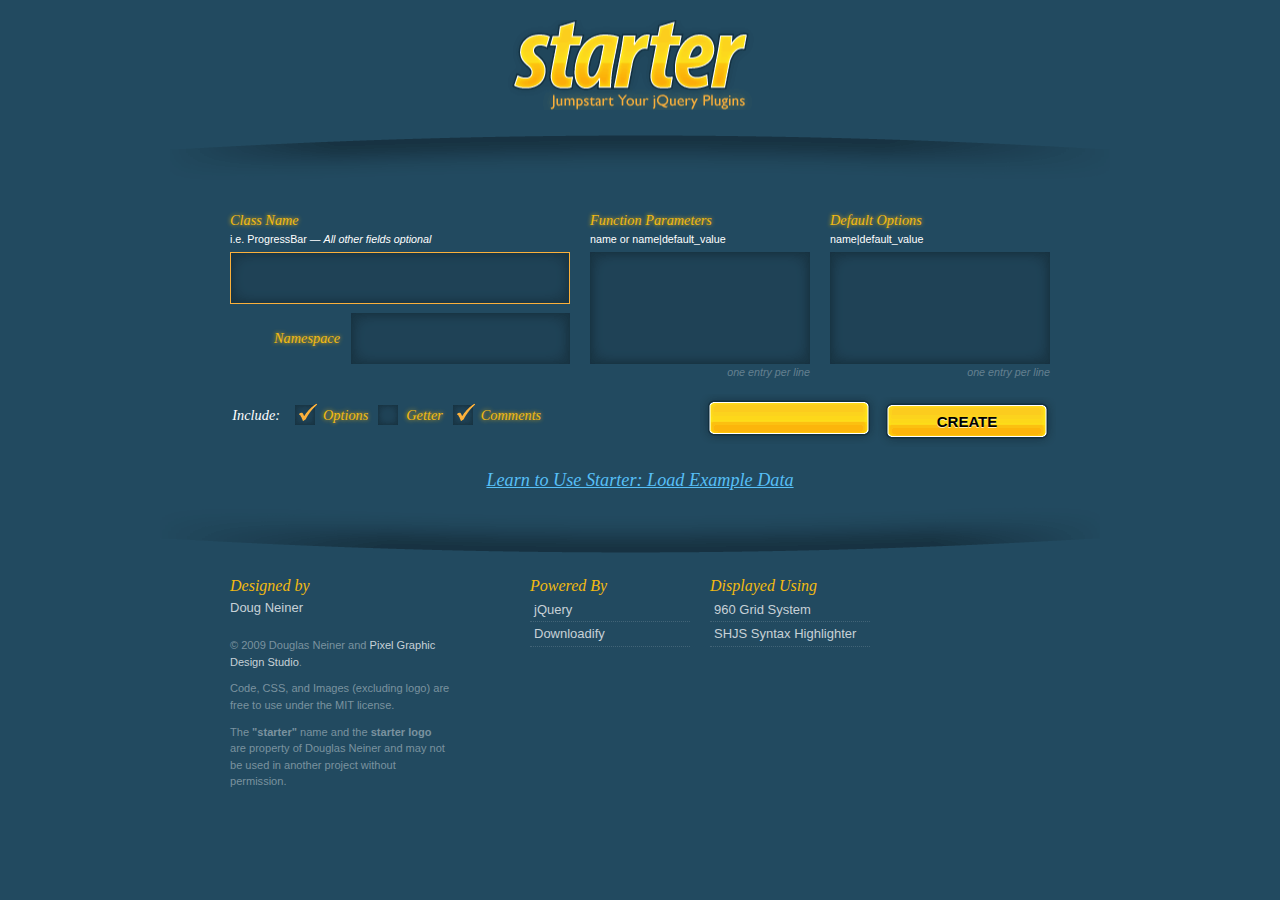
<file: index.html>
<!DOCTYPE html PUBLIC "-//W3C//DTD XHTML 1.0 Strict//EN"
	"http://www.w3.org/TR/xhtml1/DTD/xhtml1-strict.dtd">

<html xmlns="http://www.w3.org/1999/xhtml" xml:lang="en" lang="en">
<head>
	<meta http-equiv="Content-Type" content="text/html; charset=utf-8"/>

	<title>Starter | Jumpstart Your jQuery Plugin Development</title>
	<link rel="stylesheet" href="css/live.css?rev=1.0" type="text/css" media="screen" charset="utf-8" />
	<script src="js/engine.js?rev=1.0" type="text/javascript" charset="utf-8"></script>
</head>

<body>
	<div class="container_16">
		<div id="header" class="grid_6 suffix_10">
			Starter <em>Jumpstart Your jQuery Plugins</em>
		</div>
		<div id="top-shadow" class="shadow grid_16"></div>

		<form action="/builder" method="get" accept-charset="utf-8">
			<fieldset id="class_and_namespace_options" class="grid_6 prefix_1">
				<label id="class_name">
					Class Name <small>i.e. ProgressBar &mdash; <em>All other fields optional</em></small>
					<span class="shadow"><input type="text" name="class_name" value="" /></span>
				</label><label id="namespace">
					<span class="nm_lbl">Namespace</span>
					<span class="shadow"><input type="text" name="namespace" value="" /></span>
				</label>
			</fieldset>
			<label id="function_parameters" class="grid_4 text_area_label">
				Function Parameters <small>name or name|default_value</small>
				<span class="shadow"><textarea name="variables"></textarea></span><small class="alt">one entry per line</small>
			</label>
			<label id="default_options" class="grid_4 text_area_label suffix_1">
				Default Options <small>name|default_value</small>
				<span class="shadow"><textarea name="options"></textarea></span><small class="alt">one entry per line</small>
			</label>
			<div class='clear'></div>
			<div id="include_choices" class="grid_7 prefix_1">
				<span class="label">Include: </span>
				<label><input type="checkbox" checked="checked" name="include_options" value="true" id="include_options" /> Options</label>
				<label><input type="checkbox" name="include_getter" value="true" id="include_getter" /> Getter</label>
				<label><input type="checkbox" checked="checked" name="include_comments" value="true" id="include_comments" /> Comments</label>
			</div>
			<div id="action_buttons" class="grid_6 prefix_1">
				<div id="download" class="button alpha"></div>
				<a href="#" class="button omega" id="create">Create</a>
			</div>
		</form>
		<div id="example" class="grid_16">
			<a href="#">Learn to Use Starter: Load Example Data</a>
		</div>
		<div id="code_wrapper" class="grid_14 prefix_1 suffix_1">
			<div class="code-shadow-top code-shadow"></div>
			<p class="preview">Click the Download button to save the following code to your hard drive.</p>

			<div class="code-shadow-bottom code-shadow"></div>
		</div>

		<div id="bottom-shadow" class="shadow grid_16"></div>
		<div id="credits-design" class="credits grid_4 prefix_1 suffix_1">
			<h2>Designed by</h2>
			<p><a href="http://twitter.com/dougneiner">Doug Neiner</a></p>
			<div id='copyright'>
				<p>&copy; 2009 Douglas Neiner and <a href="http://pixelgraphics.us">Pixel Graphic Design Studio</a>.</p>
				<p>Code, CSS, and Images (excluding logo) are free to use under the MIT license.</p>
				<p>The <strong>"starter"</strong> name and the <strong>starter logo</strong> are property of Douglas Neiner and may not be used in another project without permission.</p>
			</div>
		</div>
		<div class="credits grid_3">
			<h2>Powered By</h2>
			<ul>
				<li><a href="http://www.jquery.com">jQuery</a></li>
				<li><a href="http://downloadify.pixelgraphics.us">Downloadify</a></li>
			</ul>
		</div>
		<div class="credits grid_3 suffix_1">
			<h2>Displayed Using</h2>
			<ul>
				<li><a href="http://960.gs">960 Grid System</a></li>
				<li><a href="http://shjs.sourceforge.net/">SHJS Syntax Highlighter</a></li>
			</ul>
		</div>
	</div>
	<!--<script type="text/javascript">
	var gaJsHost = (("https:" == document.location.protocol) ? "https://ssl." : "http://www.");
	document.write(unescape("%3Cscript src='" + gaJsHost + "google-analytics.com/ga.js' type='text/javascript'%3E%3C/script%3E"));
	</script>
	<script type="text/javascript">
	try {
	var pageTracker = _gat._getTracker("UA-1446687-3");
	pageTracker._trackPageview();
	} catch(err) {}</script>-->
</body>
</html>
</file>
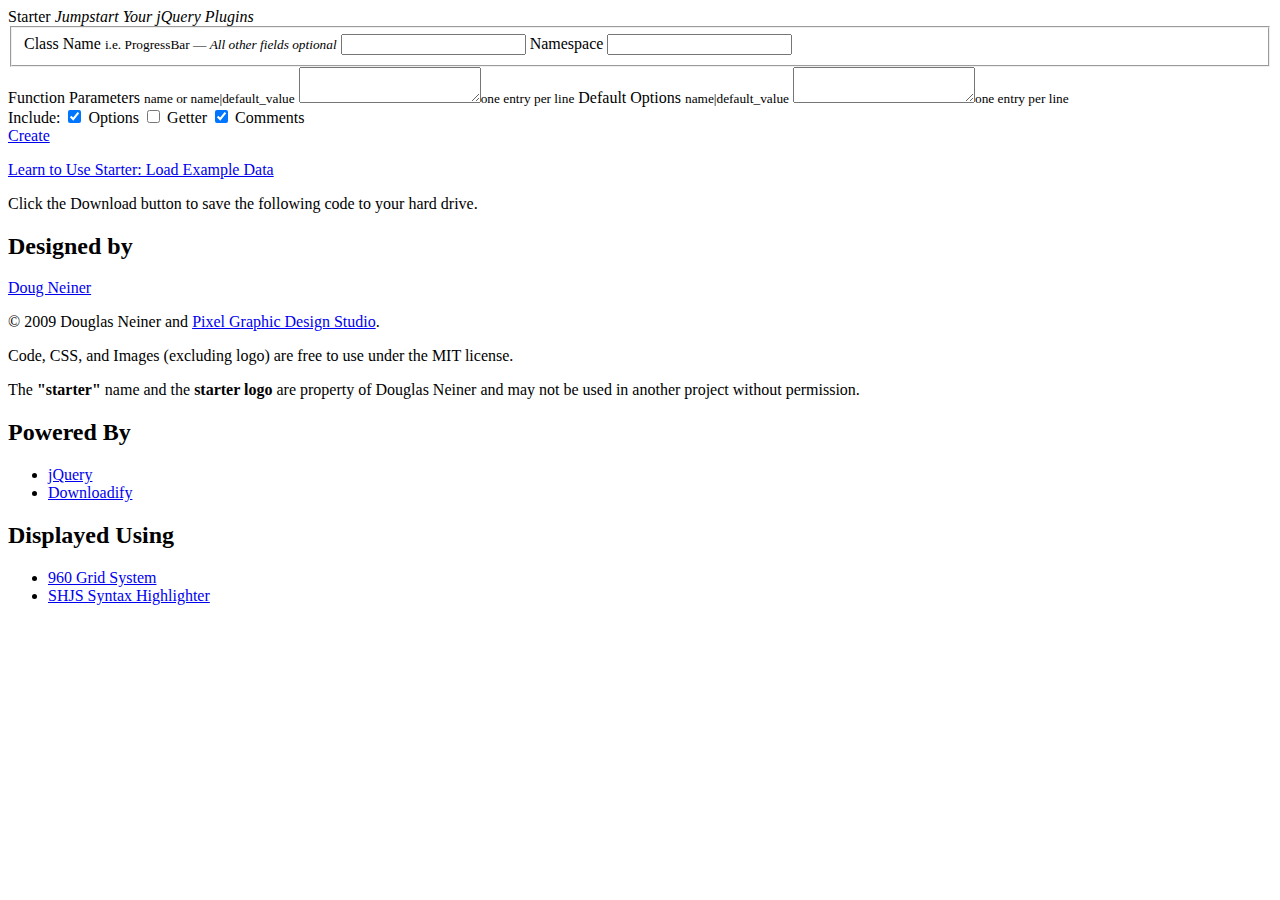
<file: src/inc/footer.html>
</head>

<body>
	<div class="container_16">
		<div id="header" class="grid_6 suffix_10">
			Starter <em>Jumpstart Your jQuery Plugins</em>
		</div>
		<div id="top-shadow" class="shadow grid_16"></div>

		<form action="/builder" method="get" accept-charset="utf-8">
			<fieldset id="class_and_namespace_options" class="grid_6 prefix_1">
				<label id="class_name">
					Class Name <small>i.e. ProgressBar &mdash; <em>All other fields optional</em></small>
					<span class="shadow"><input type="text" name="class_name" value="" /></span>
				</label><label id="namespace">
					<span class="nm_lbl">Namespace</span>
					<span class="shadow"><input type="text" name="namespace" value="" /></span>
				</label>
			</fieldset>
			<label id="function_parameters" class="grid_4 text_area_label">
				Function Parameters <small>name or name|default_value</small>
				<span class="shadow"><textarea name="variables"></textarea></span><small class="alt">one entry per line</small>
			</label>
			<label id="default_options" class="grid_4 text_area_label suffix_1">
				Default Options <small>name|default_value</small>
				<span class="shadow"><textarea name="options"></textarea></span><small class="alt">one entry per line</small>
			</label>
			<div class='clear'></div>
			<div id="include_choices" class="grid_7 prefix_1">
				<span class="label">Include: </span>
				<label><input type="checkbox" checked="checked" name="include_options" value="true" id="include_options" /> Options</label>
				<label><input type="checkbox" name="include_getter" value="true" id="include_getter" /> Getter</label>
				<label><input type="checkbox" checked="checked" name="include_comments" value="true" id="include_comments" /> Comments</label>
			</div>
			<div id="action_buttons" class="grid_6 prefix_1">
				<div id="download" class="button alpha"></div>
				<a href="#" class="button omega" id="create">Create</a>
			</div>
		</form>
		<div id="example" class="grid_16">
			<a href="#">Learn to Use Starter: Load Example Data</a>
		</div>
		<div id="code_wrapper" class="grid_14 prefix_1 suffix_1">
			<div class="code-shadow-top code-shadow"></div>
			<p class="preview">Click the Download button to save the following code to your hard drive.</p>

			<div class="code-shadow-bottom code-shadow"></div>
		</div>

		<div id="bottom-shadow" class="shadow grid_16"></div>
		<div id="credits-design" class="credits grid_4 prefix_1 suffix_1">
			<h2>Designed by</h2>
			<p><a href="http://twitter.com/dougneiner">Doug Neiner</a></p>
			<div id='copyright'>
				<p>&copy; 2009 Douglas Neiner and <a href="http://pixelgraphics.us">Pixel Graphic Design Studio</a>.</p>
				<p>Code, CSS, and Images (excluding logo) are free to use under the MIT license.</p>
				<p>The <strong>"starter"</strong> name and the <strong>starter logo</strong> are property of Douglas Neiner and may not be used in another project without permission.</p>
			</div>
		</div>
		<div class="credits grid_3">
			<h2>Powered By</h2>
			<ul>
				<li><a href="http://www.jquery.com">jQuery</a></li>
				<li><a href="http://downloadify.pixelgraphics.us">Downloadify</a></li>
			</ul>
		</div>
		<div class="credits grid_3 suffix_1">
			<h2>Displayed Using</h2>
			<ul>
				<li><a href="http://960.gs">960 Grid System</a></li>
				<li><a href="http://shjs.sourceforge.net/">SHJS Syntax Highlighter</a></li>
			</ul>
		</div>
	</div>
	<!--<script type="text/javascript">
	var gaJsHost = (("https:" == document.location.protocol) ? "https://ssl." : "http://www.");
	document.write(unescape("%3Cscript src='" + gaJsHost + "google-analytics.com/ga.js' type='text/javascript'%3E%3C/script%3E"));
	</script>
	<script type="text/javascript">
	try {
	var pageTracker = _gat._getTracker("UA-1446687-3");
	pageTracker._trackPageview();
	} catch(err) {}</script>-->
</body>
</html>
</file>
<file: css/live.css>
html,body,div,span,applet,object,iframe,h1,h2,h3,h4,h5,h6,p,blockquote,pre,a,abbr,acronym,address,big,cite,code,del,dfn,em,font,img,ins,kbd,q,s,samp,small,strike,strong,sub,sup,tt,var,b,u,i,center,dl,dt,dd,ol,ul,li,fieldset,form,label,legend,table,caption,tbody,tfoot,thead,tr,th,td{margin:0;padding:0;border:0;outline:0;font-size:100%;vertical-align:baseline;background:transparent}body{line-height:1}ol,ul{list-style:none}blockquote,q{quotes:none}blockquote:before,blockquote:after,q:before,q:after{content:'';content:none}:focus{outline:0 !important;border:none !important;}ins{text-decoration:none}del{text-decoration:line-through}table{border-collapse:collapse;border-spacing:0}body{font:13px/1.5 Helvetica,Arial,'Liberation Sans',FreeSans,sans-serif}a:focus{outline:1px dotted invert}hr{border:0 #ccc solid;border-top-width:1px;clear:both;height:0}h1{font-size:25px}h2{font-size:23px}h3{font-size:21px}h4{font-size:19px}h5{font-size:17px}h6{font-size:15px}ol{list-style:decimal}ul{list-style:square}li{margin-left:30px}p,dl,hr,h1,h2,h3,h4,h5,h6,ol,ul,pre,table,address,fieldset{margin-bottom:20px}.container_12,.container_16{margin-left:auto;margin-right:auto;width:960px}.grid_1,.grid_2,.grid_3,.grid_4,.grid_5,.grid_6,.grid_7,.grid_8,.grid_9,.grid_10,.grid_11,.grid_12,.grid_13,.grid_14,.grid_15,.grid_16{display:inline;float:left;margin-left:10px;margin-right:10px}.container_12 .grid_3,.container_16 .grid_4{width:220px}.container_12 .grid_6,.container_16 .grid_8{width:460px}.container_12 .grid_9,.container_16 .grid_12{width:700px}.container_12 .grid_12,.container_16 .grid_16{width:940px}.alpha{margin-left:0}.omega{margin-right:0}.container_12 .grid_1{width:60px}.container_12 .grid_2{width:140px}.container_12 .grid_4{width:300px}.container_12 .grid_5{width:380px}.container_12 .grid_7{width:540px}.container_12 .grid_8{width:620px}.container_12 .grid_10{width:780px}.container_12 .grid_11{width:860px}.container_16 .grid_1{width:40px}.container_16 .grid_2{width:100px}.container_16 .grid_3{width:160px}.container_16 .grid_5{width:280px}.container_16 .grid_6{width:340px}.container_16 .grid_7{width:400px}.container_16 .grid_9{width:520px}.container_16 .grid_10{width:580px}.container_16 .grid_11{width:640px}.container_16 .grid_13{width:760px}.container_16 .grid_14{width:820px}.container_16 .grid_15{width:880px}.container_12 .prefix_3,.container_16 .prefix_4{padding-left:240px}.container_12 .prefix_6,.container_16 .prefix_8{padding-left:480px}.container_12 .prefix_9,.container_16 .prefix_12{padding-left:720px}.container_12 .prefix_1{padding-left:80px}.container_12 .prefix_2{padding-left:160px}.container_12 .prefix_4{padding-left:320px}.container_12 .prefix_5{padding-left:400px}.container_12 .prefix_7{padding-left:560px}.container_12 .prefix_8{padding-left:640px}.container_12 .prefix_10{padding-left:800px}.container_12 .prefix_11{padding-left:880px}.container_16 .prefix_1{padding-left:60px}.container_16 .prefix_2{padding-left:120px}.container_16 .prefix_3{padding-left:180px}.container_16 .prefix_5{padding-left:300px}.container_16 .prefix_6{padding-left:360px}.container_16 .prefix_7{padding-left:420px}.container_16 .prefix_9{padding-left:540px}.container_16 .prefix_10{padding-left:600px}.container_16 .prefix_11{padding-left:660px}.container_16 .prefix_13{padding-left:780px}.container_16 .prefix_14{padding-left:840px}.container_16 .prefix_15{padding-left:900px}.container_12 .suffix_3,.container_16 .suffix_4{padding-right:240px}.container_12 .suffix_6,.container_16 .suffix_8{padding-right:480px}.container_12 .suffix_9,.container_16 .suffix_12{padding-right:720px}.container_12 .suffix_1{padding-right:80px}.container_12 .suffix_2{padding-right:160px}.container_12 .suffix_4{padding-right:320px}.container_12 .suffix_5{padding-right:400px}.container_12 .suffix_7{padding-right:560px}.container_12 .suffix_8{padding-right:640px}.container_12 .suffix_10{padding-right:800px}.container_12 .suffix_11{padding-right:880px}.container_16 .suffix_1{padding-right:60px}.container_16 .suffix_2{padding-right:120px}.container_16 .suffix_3{padding-right:180px}.container_16 .suffix_5{padding-right:300px}.container_16 .suffix_6{padding-right:360px}.container_16 .suffix_7{padding-right:420px}.container_16 .suffix_9{padding-right:540px}.container_16 .suffix_10{padding-right:600px}.container_16 .suffix_11{padding-right:660px}.container_16 .suffix_13{padding-right:780px}.container_16 .suffix_14{padding-right:840px}.container_16 .suffix_15{padding-right:900px}.clear{clear:both;display:block;overflow:hidden;visibility:hidden;width:0;height:0}.clearfix:after{clear:both;content:'.';display:block;visibility:hidden;height:0}.clearfix{display:inline-block}* html .clearfix{height:1%}.clearfix{display:block}pre.sh_sourceCode {
  color: white;
  font-style: normal;
  font-weight: normal;
}

pre.sh_sourceCode .sh_keyword { color: #f2ba11; font-weight: bold; }           /* language keywords */
pre.sh_sourceCode .sh_type { color: darkgreen; }                            /* basic types */
pre.sh_sourceCode .sh_usertype { color: teal; }                             /* user defined types */
pre.sh_sourceCode .sh_string { color: #ff611c; font-family: monospace; }        /* strings and chars */
pre.sh_sourceCode .sh_regexp, .sh_regexp { color: orange; font-family: monospace; }     /* regular expressions */
pre.sh_sourceCode .sh_specialchar { color: pink; font-family: monospace; }  /* e.g., \n, \t, \\ */
pre.sh_sourceCode .sh_comment { color: #648090; font-style: italic; }         /* comments */
pre.sh_sourceCode .sh_number { color: #56c43c; }                             /* literal numbers */
pre.sh_sourceCode .sh_preproc { color: #f2ba11; font-weight: bold; }       /* e.g., #include, import */
pre.sh_sourceCode .sh_symbol { color: #57bff6; }                            /* e.g., <, >, + */
pre.sh_sourceCode .sh_function { color: #56c43c; font-weight: bold; }         /* function calls and declarations */
pre.sh_sourceCode .sh_cbracket { color: #57bff6; }                              /* block brackets (e.g., {, }) */
pre.sh_sourceCode .sh_todo { font-weight: bold; background-color: cyan; }   /* TODO and FIXME */

/* Predefined variables and functions (for instance glsl) */
pre.sh_sourceCode .sh_predef_var { color: #f2ba11; }
pre.sh_sourceCode .sh_predef_func { color: #f2ba11; font-weight: bold; }

/* for OOP */
pre.sh_sourceCode .sh_classname { color: teal; }

/* line numbers (not yet implemented) */
pre.sh_sourceCode .sh_linenum { color: black; font-family: monospace; }

/* Internet related */
pre.sh_sourceCode .sh_url { color: blue; text-decoration: underline; font-family: monospace; }

/* for ChangeLog and Log files */
pre.sh_sourceCode .sh_date { color: blue; font-weight: bold; }
pre.sh_sourceCode .sh_time, pre.sh_sourceCode .sh_file { color: darkblue; font-weight: bold; }
pre.sh_sourceCode .sh_ip, pre.sh_sourceCode .sh_name { color: darkgreen; }

/* for Prolog, Perl... */
pre.sh_sourceCode .sh_variable { color: darkgreen; }

/* for LaTeX */
pre.sh_sourceCode .sh_italics { color: darkgreen; font-style: italic; }
pre.sh_sourceCode .sh_bold { color: darkgreen; font-weight: bold; }
pre.sh_sourceCode .sh_underline { color: darkgreen; text-decoration: underline; }
pre.sh_sourceCode .sh_fixed { color: green; font-family: monospace; }
pre.sh_sourceCode .sh_argument { color: darkgreen; }
pre.sh_sourceCode .sh_optionalargument { color: purple; }
pre.sh_sourceCode .sh_math { color: orange; }
pre.sh_sourceCode .sh_bibtex { color: blue; }

/* for diffs */
pre.sh_sourceCode .sh_oldfile { color: orange; }
pre.sh_sourceCode .sh_newfile { color: darkgreen; }
pre.sh_sourceCode .sh_difflines { color: blue; }

/* for css */
pre.sh_sourceCode .sh_selector { color: purple; }
pre.sh_sourceCode .sh_property { color: blue; }
pre.sh_sourceCode .sh_value { color: darkgreen; font-style: italic; }

/* other */
pre.sh_sourceCode .sh_section { color: black; font-weight: bold; }
pre.sh_sourceCode .sh_paren { color: red; }
pre.sh_sourceCode .sh_attribute { color: darkgreen; }
body {
	background-color: #224a60;
}


#header {
	height: 90px;
	margin: 20px 0;
	background: #224a60 url(../images/starter-logo.png) center center no-repeat;
	text-indent: -9999px;
	overflow: hidden;
}

.shadow,
.button {
	background-color: #224a60;
	background-image: url(../images/ui-elements.png);
	background-repeat: no-repeat;
	display: block;
}

.shadow {
	height: 50px;
}

#top-shadow {
		background-position: -40px -385px;
		margin-bottom: 30px;
}

#bottom-shadow {
		margin: 10px 0 20px 0;
		background-position: -40px -320px;
}

#class_and_namespace_options {
	position: relative;
}

label,
.label {
	color: #f2ba11;
	text-shadow: #f2ba11 0 0 4px;
	font-family: "Georgia", "Times New Roman", serif;
	font-style: italic;
/*	font-family: "Trebuchet MS", "Trebuchet", "Gill Sans MT", "Gill Sans", Tahoma, sans-serif;*/
	font-size: 1.1em;
}

label small {
	display: block;
	color: #fff;
	font-size: 0.75em;
	text-shadow: none;
font-family: "Trebuchet MS", "Trebuchet", "Gill Sans MT", "Gill Sans", Tahoma, sans-serif;
font-style: normal;
	padding: 0;
}

#class_name input,
#namespace input {
	background: transparent;
	border: none;
	outline: none;
	font-family: "Courier New", Courier, sans-serif;
	color: #f2ba11;
	font-size: 30px;
	padding: 8px 0;
	width: 320px;
	margin-left: 10px;
	font-style: normal;
}

#class_name .shadow {
	width: 340px;
	height: 52px;

	margin: 4px 0 0 0;
	background-position: -110px -129px;
}

#class_name.focus .shadow {
	background-position: -110px -12px;
}

#namespace {
	display: block;
	position: relative;
	width: 340px;
	margin: 8px 0 0 0;
}

#namespace .nm_lbl {
	display: block;
	line-height: 52px;
	width: 110px;
	text-align: right;
	height: 52px;
	left: 0;
	top: 0;
}

#namespace.focus .shadow {
	background-position: -230px -72px;
}

#namespace .shadow {
	position: absolute;
	width: 220px;
	height: 52px;
	top: 0;
	right: 0;
		background-position: -230px -189px;
}

#namespace input {
	width: 210px;
	font-style: normal;
}

#function_parameters.focus .shadow,
#default_options.focus .shadow {
		background-position: -470px -12px;
}


.text_area_label .shadow {
	background-position: -470px -130px;
	width: 220px;
	height: 112px;
	margin: 4px 0 0 0;
}

.text_area_label textarea {
	resize: none;
	overflow: auto;
	background: transparent;
	border: none;
	outline: none;
	font-family: "Courier New", Courier, sans-serif;
	color: #f2ba11;
	font-size: 14px;
	padding: 0;
	width: 200px;
	height: 92px;
	margin: 10px 0 0 10px;
}

#include_choices {
	clear: left;
	height: 22px;
	position: relative;
	top: 9px;
	line-height: 24px;
}

#include_choices .label {
	float: left;
	height: 22px;
	display: block;
	width: 50px;
	text-align: right;
	margin-right: 15px;
		color: #fff;
		text-shadow: none;
}

#include_choices label {
	position: relative;
	padding-left: 28px;
	height: 22px;
	line-height: 24px;
	display: block;
	float: left;
	margin-right: 10px;

}

#include_choices .shadow {
	width: 22px;
	height: 22px;
	background-position: -216px -274px;
	position: absolute;
	top: 0;
	left: 0;
}

#include_choices .on .shadow {
	background-position: -185px -274px;
}

#include_choices .shadow input {
	-webkit-appearance: none;
	display: none;
}

.button {
	float: left;
	display: block;
	width: 178px;
	height: 50px;
	background-position: -761px -266px;
	line-height: 50px;
	text-align: center;
	color: #000;
	text-transform: uppercase;
	font-family: "Trebuchet MS", "Trebuchet", "Gill Sans MT", "Gill Sans", Tahoma, sans-serif;
	font-weight: bold;
	text-decoration: none;
	font-size: 15px;
	text-shadow: rgba(255,255,255,0.7) 0 1px 0;
}

.button:hover {
		background-position: -583px -266px;
}

#action_buttons .disabled_button,
#action_buttons .disabled_button:hover {
	background-position: -400px -266px;
	color: #2d435d;
	text-shadow: none;
}

#download {
	margin-left: -10px;
}

#create {
	cursor: pointer;
	margin-top: 3px;
	margin-right: -10px;
}

pre,
.preview {
	clear: left;
	padding: 0 15px;
	background: #1f4256 url(../images/code-bg.png) -849px 0 repeat-y;
	margin: 0;
}

.preview {
	color: #c7d1d7;
	text-align: center;
	padding: 0 0 10px 0;
	font-style: italic;
}

.code-shadow {
	height: 15px;
	background: #1f4256 url(../images/code-bg.png) left top no-repeat;
}

.code-shadow-bottom {
	background-position: left bottom;
}

.spacer {
	clear: left;
	width: 100%;
	height: 15px;
}

small.alt {
	text-align: right;
	font-style: italic;
	color: #648090;
}

#example {
	clear: left;
	text-align: center;	
	margin-top: 20px;
	font-family: "Georgia", "Times New Roman", serif;
	font-style: italic;
}

#example a {
	font-size: 1.4em;
	color: #57bff6;
}
#example a:hover {
	color: #fff;
}

.credits h2 {
	font-size: 16px;
	margin: 0;
	color: #f2ba11;
		font-family: "Georgia", "Times New Roman", serif;
		font-style: italic;
		font-weight: normal;
}

.credits ul {
	margin: 0;
	padding: 0;
	list-style: none;
}

.credits li {
	margin: 0;
	border-bottom: dotted 1px #426477;
}

.credits a {
	color: #c7d1d7;
	text-decoration: none;
}
.credits li a {
	display: block;
	padding: 2px 4px;
}

.credits li a:hover {
	background: #426477;
	text-decoration: none;
}

.credits a:hover {
	color: #fff;
	text-decoration: underline;

}

.credits p {
	color: #c7d1d7;
}

#copyright {
	font-size: 0.85em;
	padding-bottom: 10px;
}

#copyright p {
	margin-bottom: 10px;
	color: #7a929f;
}

.clear {
	clear: left;
	height: 10px;
}

#code_wrapper {
	position: relative;
}
</file>
